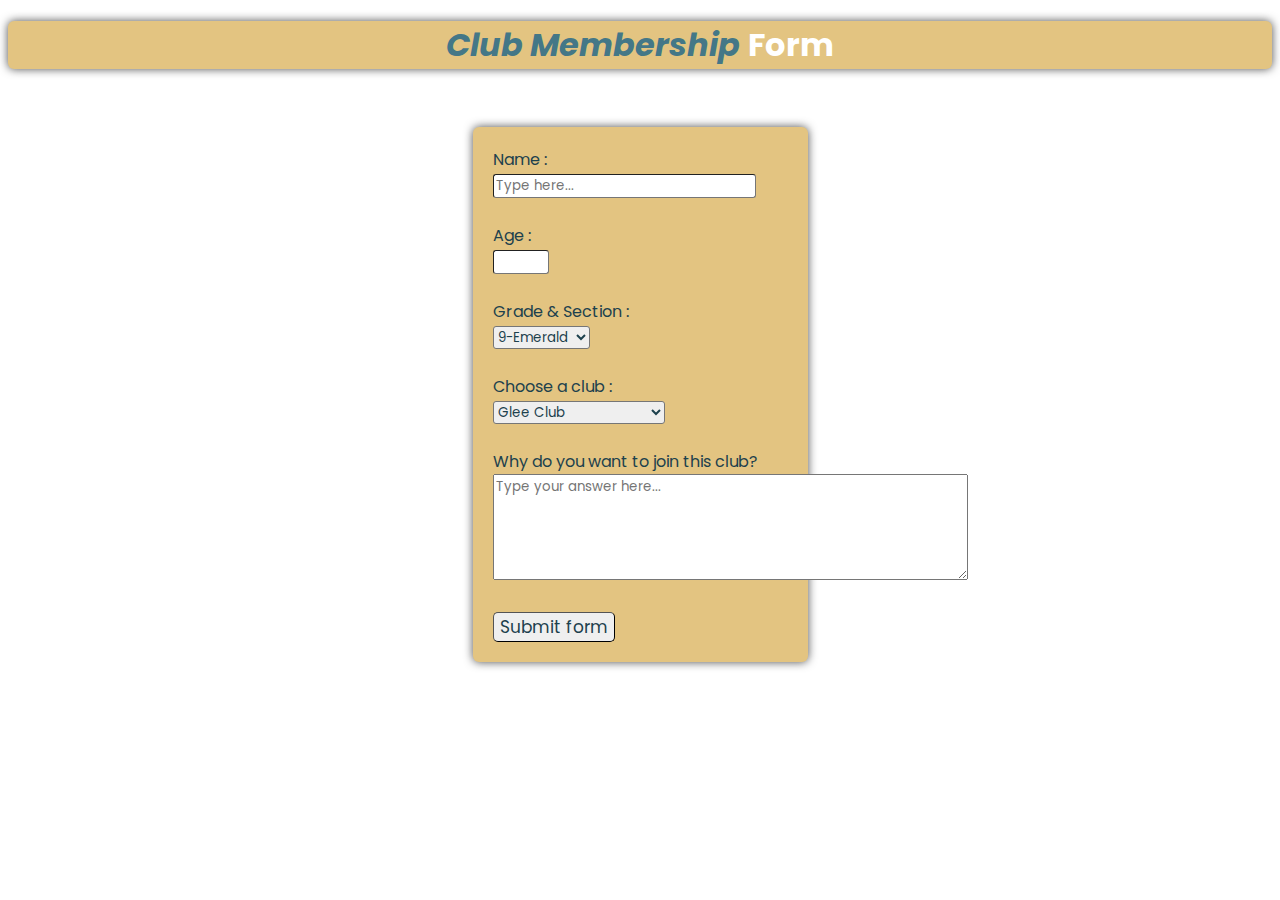
<file: index.html>
<!DOCTYPE html>
<html>
<head>
	<meta charset="utf-8">
	<meta name="viewport" content="width=device-width, initial-scale=1.0">

	<link rel="preconnect" href="https://fonts.googleapis.com">
	<link rel="preconnect" href="https://fonts.gstatic.com" crossorigin>
	<link href="https://fonts.googleapis.com/css2?family=Poppins:ital,wght@0,100;0,200;0,300;0,400;0,500;0,600;0,700;0,800;0,900;1,100;1,200;1,300;1,400;1,500;1,600;1,700;1,800;1,900&display=swap" rel="stylesheet">

	<title>Q1Seatwork2</title>
	<link rel="stylesheet" type="text/css" href="style.css">
</head>

<body>

<div id="container1">
	<h1><span style="color: #447787; font-family: Poppins, sans-serif; font-style: italic;">Club Membership</span>
		<span style="font-family: Poppins, sans-serif; font-style: normal;"> <span style="color: white;"> Form</span></h1>
</div>

<br><br>

<div class="container2">
	<form action="">
		<label for="name">Name :</label>
		<br>
		<input type="text" id="name" name="name" placeholder="Type here..." required>
		<br><br>

		<label for="age">Age :</label>
		<br>
		<input type="number" id="age" name="age">
		<br><br>

		<label for="section">Grade & Section :</label>
		<br>
		<select id="sections" name="sections">
			<option value="9E">9-Emerald</option>
			<option value="9R">9-Ruby</option>
			<option value="9S">9-Sapphire</option>
			<option value="9T">9-Topaz</option>
		</select>
		<br><br>

		<label for="clubs">Choose a club :</label>
		<br>
		<select id="clubs" name="clubs" required>
			<option value="Glee">Glee Club</option>
			<option value="Dance">Dance Club</option>
			<option value="March">Marching Band</option>
			<option value="Comms">Communications Club</option>
		</select>
		<br><br>

		<label for="why">Why do you want to join this club?</label>
		<br>
		<textarea rows="5" cols="40" placeholder="Type your answer here..."></textarea>
		<br><br>

		<input type="submit" id="submit" name="submit" value="Submit form">
	</form>
</div>

</body>
</html>
</file>
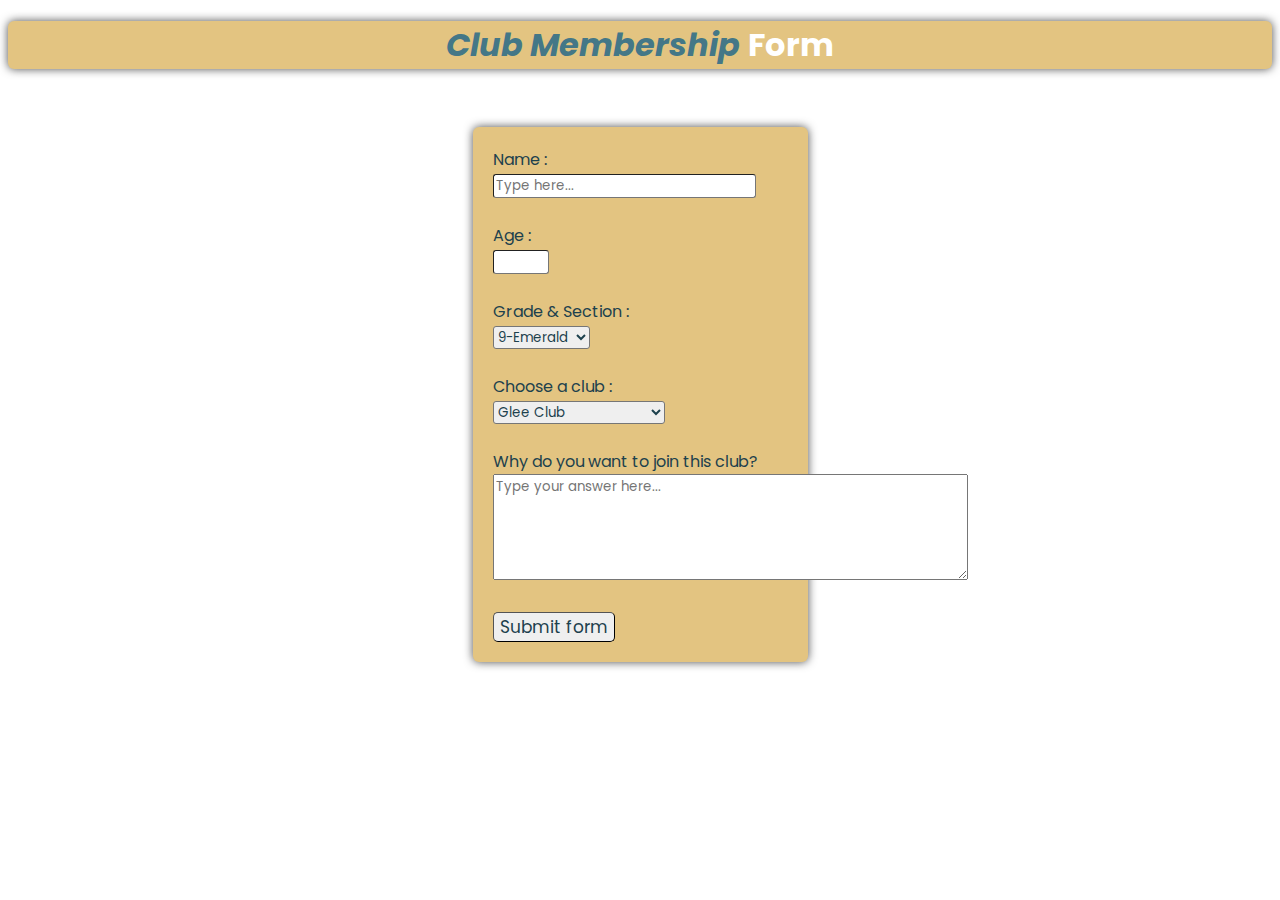
<file: FV_ICT9T_Q1SW2_Villanueva_Alexi.html>
<!DOCTYPE html>
<html>
<head>
	<meta charset="utf-8">
	<meta name="viewport" content="width=device-width, initial-scale=1.0">

	<link rel="preconnect" href="https://fonts.googleapis.com">
	<link rel="preconnect" href="https://fonts.gstatic.com" crossorigin>
	<link href="https://fonts.googleapis.com/css2?family=Poppins:ital,wght@0,100;0,200;0,300;0,400;0,500;0,600;0,700;0,800;0,900;1,100;1,200;1,300;1,400;1,500;1,600;1,700;1,800;1,900&display=swap" rel="stylesheet">

	<title>Q1Seatwork2</title>
	<link rel="stylesheet" type="text/css" href="style.css">
</head>

<body>

<div id="container1">
	<h1><span style="color: #447787; font-family: Poppins, sans-serif; font-style: italic;">Club Membership</span>
		<span style="font-family: Poppins, sans-serif; font-style: normal;"> <span style="color: white;"> Form</span></h1>
</div>

<br><br>

<div class="container2">
	<form action="">
		<label for="name">Name :</label>
		<br>
		<input type="text" id="name" name="name" placeholder="Type here..." required>
		<br><br>

		<label for="age">Age :</label>
		<br>
		<input type="number" id="age" name="age">
		<br><br>

		<label for="section">Grade & Section :</label>
		<br>
		<select id="sections" name="sections">
			<option value="9E">9-Emerald</option>
			<option value="9R">9-Ruby</option>
			<option value="9S">9-Sapphire</option>
			<option value="9T">9-Topaz</option>
		</select>
		<br><br>

		<label for="clubs">Choose a club :</label>
		<br>
		<select id="clubs" name="clubs" required>
			<option value="Glee">Glee Club</option>
			<option value="Dance">Dance Club</option>
			<option value="March">Marching Band</option>
			<option value="Comms">Communications Club</option>
		</select>
		<br><br>

		<label for="why">Why do you want to join this club?</label>
		<br>
		<textarea rows="5" cols="40" placeholder="Type your answer here..."></textarea>
		<br><br>

		<input type="submit" id="submit" name="submit" value="Submit form">
	</form>
</div>

</body>
</html>
</file>
<file: style.css>
#container1{
	background-color: #e3c481;
	text-align: center;
	border-radius: 6px;
	box-shadow: 0px 0px 10px rgba(0, 0, 0, 0.7);
}

.container2{
  font-family: "Poppins", sans-serif;
  font-weight: 400;
  font-style: normal;
  color: #181f4d;
  background-color: #e3c481;
  width: 295px;
  padding: 20px;
  margin: auto;
  box-shadow: 0px 0px 10px rgba(0, 0, 0, 0.7);
  border-radius: 6px;
}

label{
	color: #1d414d; 
	font-family: Poppins, sans-serif; 
	font-style: normal;
}

input{
  color: #1d414d; 
  font-family: Poppins, sans-serif; 
  font-style: normal;
}

select{
	color: #1d414d; 
	font-family: Poppins, sans-serif; 
	font-style: normal;
}

textarea{
	font-family: Poppins, sans-serif; 
	font-style: normal;
}

body{
	background-image: url('https://i.pinimg.com/originals/2d/73/fd/2d73fd1656f8c7981fbd166308eb92a3.gif');
	background-repeat: no-repeat;
	background-size: cover;
	background-attachment: fixed;
}

#submit{
	border-radius: 5px;
	border-width: 1px;
	font-size: 17px;
	cursor: pointer;
}

#age{
	border-radius: 3px;
	border-width: 1px;
	cursor: pointer;
  width: 50px;
}

#sections{
	border-radius: 3px;
	border-width: 1px;
	cursor: pointer;
}

#clubs{
	border-radius: 3px;
	border-width: 1px;
	cursor: pointer;
}

#name{
	border-radius: 3px;
	border-width: 1px;
	cursor: pointer;
}

.poppins-thin {
  font-family: "Poppins", sans-serif;
  font-weight: 100;
  font-style: normal;
}

.poppins-extralight {
  font-family: "Poppins", sans-serif;
  font-weight: 200;
  font-style: normal;
}

.poppins-light {
  font-family: "Poppins", sans-serif;
  font-weight: 300;
  font-style: normal;
}

.poppins-regular {
  font-family: "Poppins", sans-serif;
  font-weight: 400;
  font-style: normal;
}

.poppins-medium {
  font-family: "Poppins", sans-serif;
  font-weight: 500;
  font-style: normal;
}

.poppins-semibold {
  font-family: "Poppins", sans-serif;
  font-weight: 600;
  font-style: normal;
}

.poppins-bold {
  font-family: "Poppins", sans-serif;
  font-weight: 700;
  font-style: normal;
}

.poppins-extrabold {
  font-family: "Poppins", sans-serif;
  font-weight: 800;
  font-style: normal;
}

.poppins-black {
  font-family: "Poppins", sans-serif;
  font-weight: 900;
  font-style: normal;
}

.poppins-thin-italic {
  font-family: "Poppins", sans-serif;
  font-weight: 100;
  font-style: italic;
}

.poppins-extralight-italic {
  font-family: "Poppins", sans-serif;
  font-weight: 200;
  font-style: italic;
}

.poppins-light-italic {
  font-family: "Poppins", sans-serif;
  font-weight: 300;
  font-style: italic;
}

.poppins-regular-italic {
  font-family: "Poppins", sans-serif;
  font-weight: 400;
  font-style: italic;
}

.poppins-medium-italic {
  font-family: "Poppins", sans-serif;
  font-weight: 500;
  font-style: italic;
}

.poppins-semibold-italic {
  font-family: "Poppins", sans-serif;
  font-weight: 600;
  font-style: italic;
}

.poppins-bold-italic {
  font-family: "Poppins", sans-serif;
  font-weight: 700;
  font-style: italic;
}

.poppins-extrabold-italic {
  font-family: "Poppins", sans-serif;
  font-weight: 800;
  font-style: italic;
}

.poppins-black-italic {
  font-family: "Poppins", sans-serif;
  font-weight: 900;
  font-style: italic;
}
</file>
